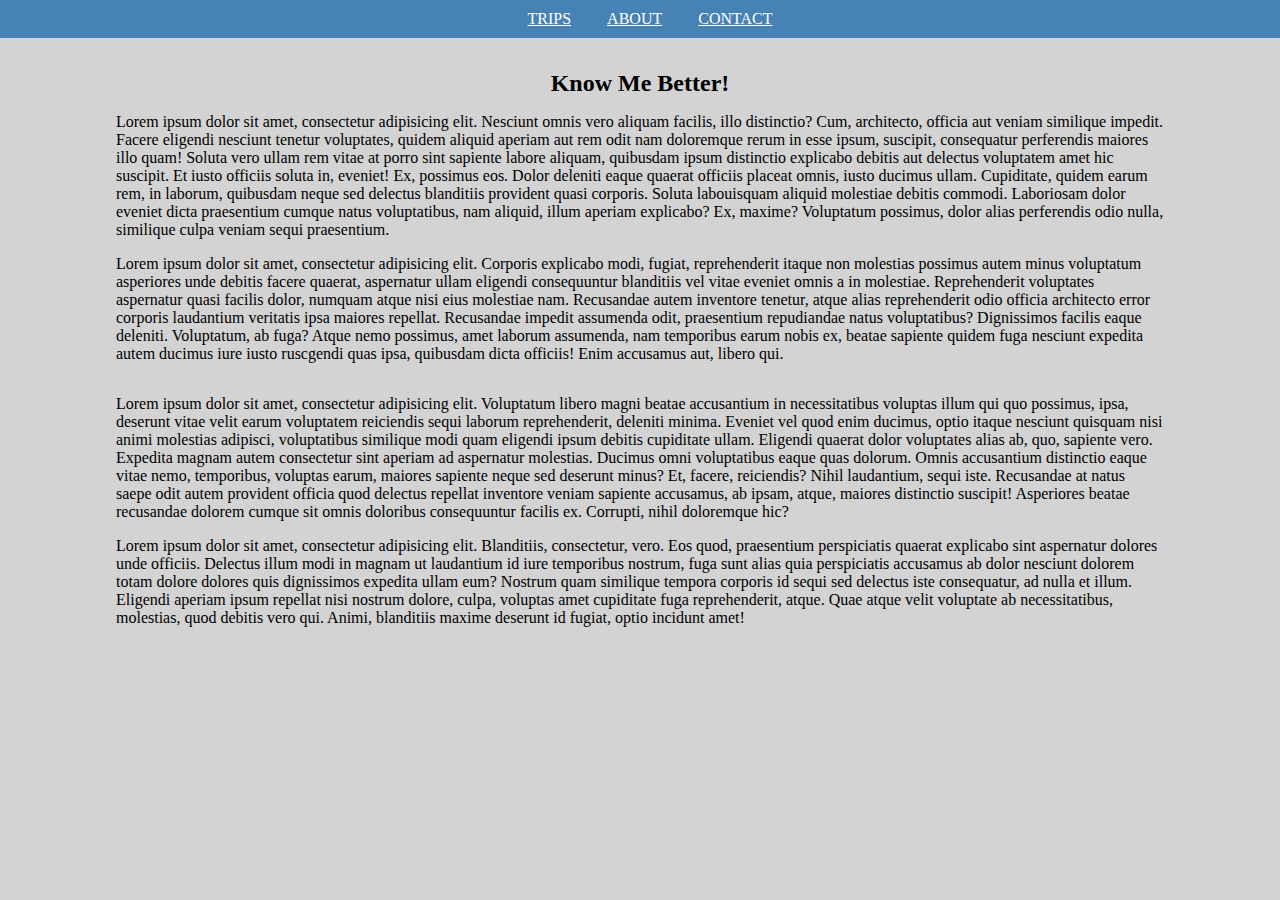
<file: about.html>
<!DOCTYPE html>
<html lang="en">
<head>
    <meta charset="UTF-8">
    <title>About</title>
    <link rel="stylesheet" href="index.css">
</head>
<body>
    <div class="top-bar">
       <a class="top-link" href="E:/bootstrap/html final project/index.html">TRIPS</a>
       <a class="top-link" href="E:/bootstrap/html final project/about.html">ABOUT</a>
       <a class="top-link" href="E:/bootstrap/html final project/contact.html">CONTACT</a>
   </div>
   
   <div class="about content">
       <h2 class="heading">Know Me Better!</h2>
        <p class="para">
            Lorem ipsum dolor sit amet, consectetur adipisicing elit. Nesciunt omnis vero aliquam facilis, illo distinctio? Cum, architecto, officia aut veniam similique impedit. Facere eligendi nesciunt tenetur voluptates, quidem aliquid aperiam aut rem odit nam doloremque rerum in esse ipsum, suscipit, consequatur perferendis maiores illo quam! Soluta vero ullam rem vitae at porro sint sapiente labore aliquam, quibusdam ipsum distinctio explicabo debitis aut delectus voluptatem amet hic suscipit. Et iusto officiis soluta in, eveniet! Ex, possimus eos. Dolor deleniti eaque quaerat officiis placeat omnis, iusto ducimus ullam. Cupiditate, quidem earum rem, in laborum, quibusdam neque sed delectus blanditiis provident quasi corporis. Soluta labouisquam aliquid molestiae debitis commodi. Laboriosam dolor eveniet dicta praesentium cumque natus voluptatibus, nam aliquid, illum aperiam explicabo? Ex, maxime? Voluptatum possimus, dolor alias perferendis odio nulla, similique culpa veniam sequi praesentium.
        </p>
        <p class="para1">
            Lorem ipsum dolor sit amet, consectetur adipisicing elit. Corporis explicabo modi, fugiat, reprehenderit itaque non molestias possimus autem minus voluptatum asperiores unde debitis facere quaerat, aspernatur ullam eligendi consequuntur blanditiis vel vitae eveniet omnis a in molestiae. Reprehenderit voluptates aspernatur quasi facilis dolor, numquam atque nisi eius molestiae nam. Recusandae autem inventore tenetur, atque alias reprehenderit odio officia architecto error corporis laudantium veritatis ipsa maiores repellat. Recusandae impedit assumenda odit, praesentium repudiandae natus voluptatibus? Dignissimos facilis eaque deleniti. Voluptatum, ab fuga? Atque nemo possimus, amet laborum assumenda, nam temporibus earum nobis ex, beatae sapiente quidem fuga nesciunt expedita autem ducimus iure iusto ruscgendi quas ipsa, quibusdam dicta officiis! Enim accusamus aut, libero qui.
        </p>
        <p class="para para1">
            Lorem ipsum dolor sit amet, consectetur adipisicing elit. Voluptatum libero magni beatae accusantium in necessitatibus voluptas illum qui quo possimus, ipsa, deserunt vitae velit earum voluptatem reiciendis sequi laborum reprehenderit, deleniti minima. Eveniet vel quod enim ducimus, optio itaque nesciunt quisquam nisi animi molestias adipisci, voluptatibus similique modi quam eligendi ipsum debitis cupiditate ullam. Eligendi quaerat dolor voluptates alias ab, quo, sapiente vero. Expedita magnam autem consectetur sint aperiam ad aspernatur molestias. Ducimus omni voluptatibus eaque quas dolorum. Omnis accusantium distinctio eaque vitae nemo, temporibus, voluptas earum, maiores sapiente neque sed deserunt minus? Et, facere, reiciendis? Nihil laudantium, sequi iste. Recusandae at natus saepe odit autem provident officia quod delectus repellat inventore veniam sapiente accusamus, ab ipsam, atque, maiores distinctio suscipit! Asperiores beatae recusandae dolorem cumque sit omnis doloribus consequuntur facilis ex. Corrupti, nihil doloremque hic?
        </p>
        <p class="para para1">
            Lorem ipsum dolor sit amet, consectetur adipisicing elit. Blanditiis, consectetur, vero. Eos quod, praesentium perspiciatis quaerat explicabo sint aspernatur dolores unde officiis. Delectus illum modi in magnam ut laudantium id iure temporibus nostrum, fuga sunt alias quia perspiciatis accusamus ab dolor nesciunt dolorem totam dolore dolores quis dignissimos expedita ullam eum? Nostrum quam similique tempora corporis id sequi sed delectus iste consequatur, ad nulla et illum. Eligendi aperiam ipsum repellat nisi nostrum dolore, culpa, voluptas amet cupiditate fuga reprehenderit, atque. Quae atque velit voluptate ab necessitatibus, molestias, quod debitis vero qui. Animi, blanditiis maxime deserunt id fugiat, optio incidunt amet!
        </p>
   </div>
</body>
</html>
</file>
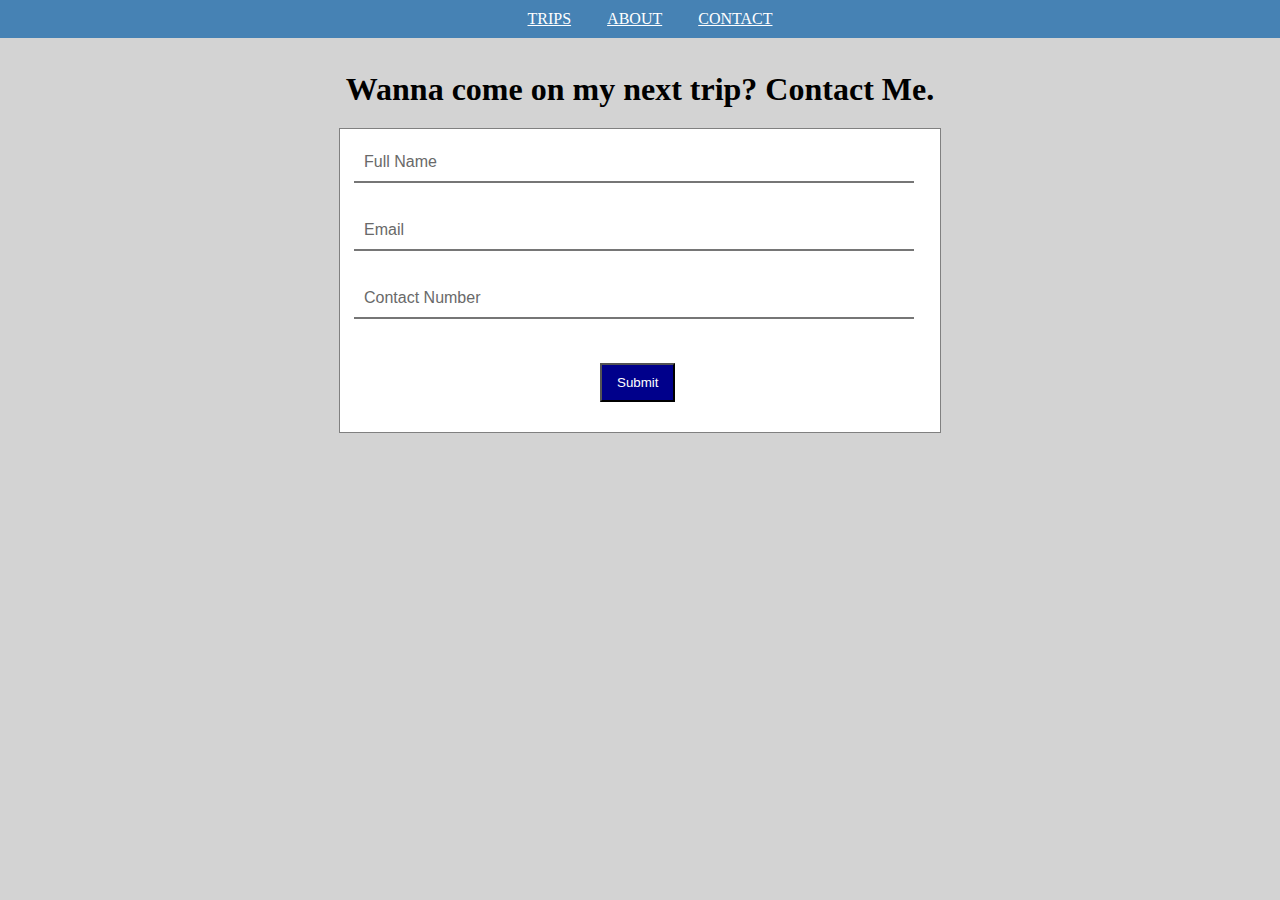
<file: contact.html>
<!DOCTYPE html>
<html lang="en">
<head>
    <meta charset="UTF-8">
    <title>Contact</title>
    <link rel="stylesheet" href="index.css">
</head>
<body>
    <div class="top-bar">
       <a class="top-link" href="E:/bootstrap/html final project/index.html">TRIPS</a>
       <a class="top-link" href="E:/bootstrap/html final project/about.html">ABOUT</a>
       <a class="top-link" href="E:/bootstrap/html final project/contact.html">CONTACT</a>
   </div>
   
   <div class="contact">
       <h1 class="heading">
           Wanna come on my next trip? Contact Me.
       </h1>
       <form action="" class="form">
           <input type="text" class="name" value="Full Name">
           <br>
           <input type="text" class="email" value="Email">
           <br>
           <input type="text" class="number" value="Contact Number">
           <input class="button" type="button" value="Submit">
       </form>
   </div>
</body>
</html>
</file>
<file: index.css>
body{
    margin: 0;
    background-color: lightgrey;

}

.top-bar{
    background-color: steelblue;
    padding: 10px;
    text-align: center;
    position: fixed;
    width: 100%;
}

.top-link{
    padding: 16px;
    color: white;
}

.first-img{
    height: 500px;
}

.table{
    text-align: center;
    margin: 0 auto;
}

.imgtravel{
    width: 300px;
    height: 200px;
}

.table-row-1{
    padding-right: 16px;
    
}

.block{
    background-color: white;
}

p{
    margin-top: 0;
    padding: 16px
}

.special{
    padding-bottom:0;
    padding-top: 0;
    margin: 0;
}

.heading{
    text-align: center;
    margin-bottom: 0;
}
.content{
    margin: 0 100px;
}

.para{
    padding-bottom: 0;
}
.para1{
    padding-top: 0
}
.about, .contact{
    padding-top: 50px;
}

.form{
    width: 600px;
    margin: 0 auto;
    background-color: white;
    border: 1px solid grey;
    margin-top: 20px;
}

.name, .email, .number{
    width: 90%;
    border-left: 0;
    border-right: 0;
    border-top: 0;
    padding: 10px;
    margin: 14px;
    font-size: 1rem;
    color: dimgrey
}
.button{
    background-color: darkblue;
    color: white;
    padding: 10px 15px;
    margin: 30px 260px
}
</file>
